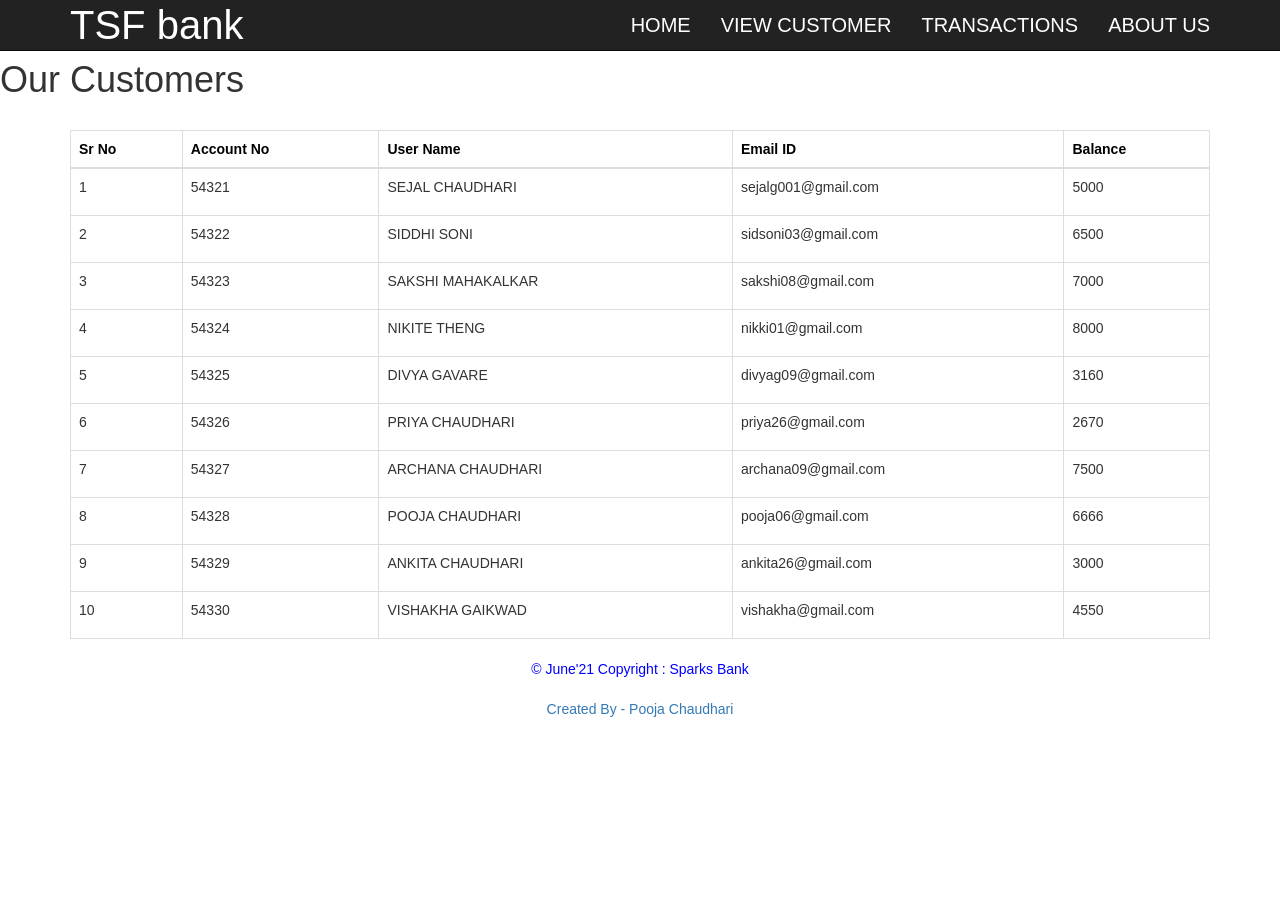
<file: customer_details.html>
<!DOCTYPE html>
<html lang="en">
  <head>
     <!--Required meta tags -->
    <meta charset="utf-8">
    <meta name="viewport" content="width=device-width, initial-scale=1, shrink-to-fit=no">
<link rel="stylesheet" href="https://maxcdn.bootstrapcdn.com/bootstrap/3.3.7/css/bootstrap.min.css">
        <script src="https://ajax.googleapis.com/ajax/libs/jquery/1.12.4/jquery.min.js"></script>
        <script src="https://maxcdn.bootstrapcdn.com/bootstrap/3.3.7/js/bootstrap.min.js"></script>
  

    <title>Basic Banking System</title>
	
  </head>


<body >
 
        	<nav class="navbar navbar-inverse navbar-fixed-top">
            <div class="container">
                <div class="navbar-header">
                    <button type="button" class="navbar-toggle" data-toggle="collapse" data-target="#myNavbar">
                        <span class="icon-bar"></span>
                        <span class="icon-bar"></span>
                        <span class="icon-bar"></span>
                    </button>
                    <a href="index.html" class="navbar-brand"><div style="color: white; font-size: 40px; font-family:Arial, Helvetica, sans-serif;">TSF bank</div></a>
                </div>
                <div class="collapse navbar-collapse" id="myNavbar">
                    <ul class="nav navbar-nav navbar-right">
                        <li><a href="index.html"><div style="color: white; font-size: 20px; font-family:Arial, Helvetica, sans-serif;"> HOME</div></a></li>
                        <li><a href="customer_details.html"> <div style="color: white; font-size: 20px; font-family:Arial, Helvetica, sans-serif;">VIEW CUSTOMER </div></a></li>
                       <li><a href="transactions.html"><div style="color: white; font-size: 20px; font-family:Arial, Helvetica, sans-serif;">TRANSACTIONS</div></a></li>
					    <li><a href="about_us.html"><div style="color: white; font-size: 20px; font-family:Arial, Helvetica, sans-serif;"> ABOUT US</div></a></li>
					
                    </ul>
                </div>
            </div>
        </nav>
<br><br>
 
 <!-- --------------------------------Table--------------------------->

<div id="up" class="displayblock">
<table id="customers">

<tbody id="tbody1">
  
  </tbody>
  
</table>
</div>

<div class="header">
    <h1 class="main-heading">Our Customers</h1>
    
</div>
</br>

<div class="container">
        <div class="table-responsive">
            <table class="table table-hover table-bordered">
                <thead>
                      <tr style="background-color: white;">
                        <th style="color: black">Sr No</th>
                        <th style="color: black">Account No</th>
                        <th style="color: black">User Name</th>
                        <th style="color: black" class="d-sm-block d-none">Email ID</th>
                        <th style="color: black">Balance</th>  
                       
                      </tr>      
                </thead>
                <tbody>
                    <tr class="table-light">
                        <td scope="row">1</td>
                        <td>54321</td>
                        <td>SEJAL CHAUDHARI</td>
                        <td>sejalg001@gmail.com</td>
                        <td>
                            <p id="sejalBankBalance">5000</p>
                        </td>
                       
                    </tr>
                    <tr class="table-info">
                        <td scope="row">2</td>
                        <td>54322</td>
                        <td>SIDDHI SONI</td>
                        <td>sidsoni03@gmail.com</td>
                        <td>
                            <p id="siddhiBankBalance">6500</p>
                        </td>
                       
                    </tr>
                    <tr class="table-light">
                        <td scope="row">3</td>
                        <td>54323</td>
                        <td>SAKSHI MAHAKALKAR</td>
                        <td>sakshi08@gmail.com</td>
                        <td>
                            <p id="sakshiBankBalance">7000</p>
                        </td>
                       
                    </tr>
                    <tr class="table-info">
                        <td scope="row">4</td>
                        <td>54324</td>
                        <td>NIKITE THENG</td>
                        <td>nikki01@gmail.com</td>
                        <td>
                            <p id="nikitaBankBalance">8000</p>
                        </td>
                      
                    </tr>
                    <tr class="table-light">
                        <td scope="row">5</td>
                        <td>54325</td>
                        <td>DIVYA GAVARE</td>
                        <td>divyag09@gmail.com</td>
                        <td>
                            <p id="divyaBankBalance">3160</p>
                        </td>
                       
                    </tr>
                    <tr class="table-info">
                      <td scope="row">6</td>
                        <td>54326</td>
                        <td>PRIYA CHAUDHARI</td>
                        <td>priya26@gmail.com</td>
                        <td>
                            <p id="priyaBankBalance">2670</p>
                        </td>
                       
                    </tr>
                    <tr class="table-light">
                        <td scope="row">7</td>
                        <td>54327</td>
                        <td>ARCHANA CHAUDHARI</td>
                        <td>archana09@gmail.com</td>
                        <td>
                            <p id="archanaBankBalance">7500</p>
                        </td>
                      
                    </tr>
                    <tr class="table-info">
                        <td scope="row">8</td>
                        <td>54328</td>
                        <td>POOJA CHAUDHARI</td>
                        <td>pooja06@gmail.com</td>
                        <td>
                            <p id="poojaBankBalance">6666</p>
                        </td>
                        
                    </tr>
                    <tr class="table-light">
                        <td scope="row">9</td>
                        <td>54329</td>
                        <td>ANKITA CHAUDHARI</td>
                        <td>ankita26@gmail.com</td>
                        <td>
                            <p id="ankitaBankBalance">3000</p>
                        </td>
                       
                    </tr>
                    <tr class="table-info">
                        <td scope="row">10</td>
                        <td>54330</td>
                        <td>VISHAKHA GAIKWAD</td>
                        <td>vishakha@gmail.com</td>
                        <td>
                            <p id="vishakhaBankBalance">4550</p>
                        </td>
                      
                    </tr>
                </tbody>
            </table>
        </div>
    </div>

<!-- ------------------------------------------footer------------------------------------------------>

<footer class="bg-dark text-center text-lg-start mt-5" style="color: blue">

  <!-- Copyright -->
  <div class="text-center p-3">
    © June'21   Copyright  :  Sparks Bank <br> <br>
    <a class="text-light" href="https://github.com/Poojachaudhari06" target="_blank">Created By - Pooja Chaudhari</a>
  </div>
  <!-- Copyright -->
</footer>

</body>

</html>
</file>
